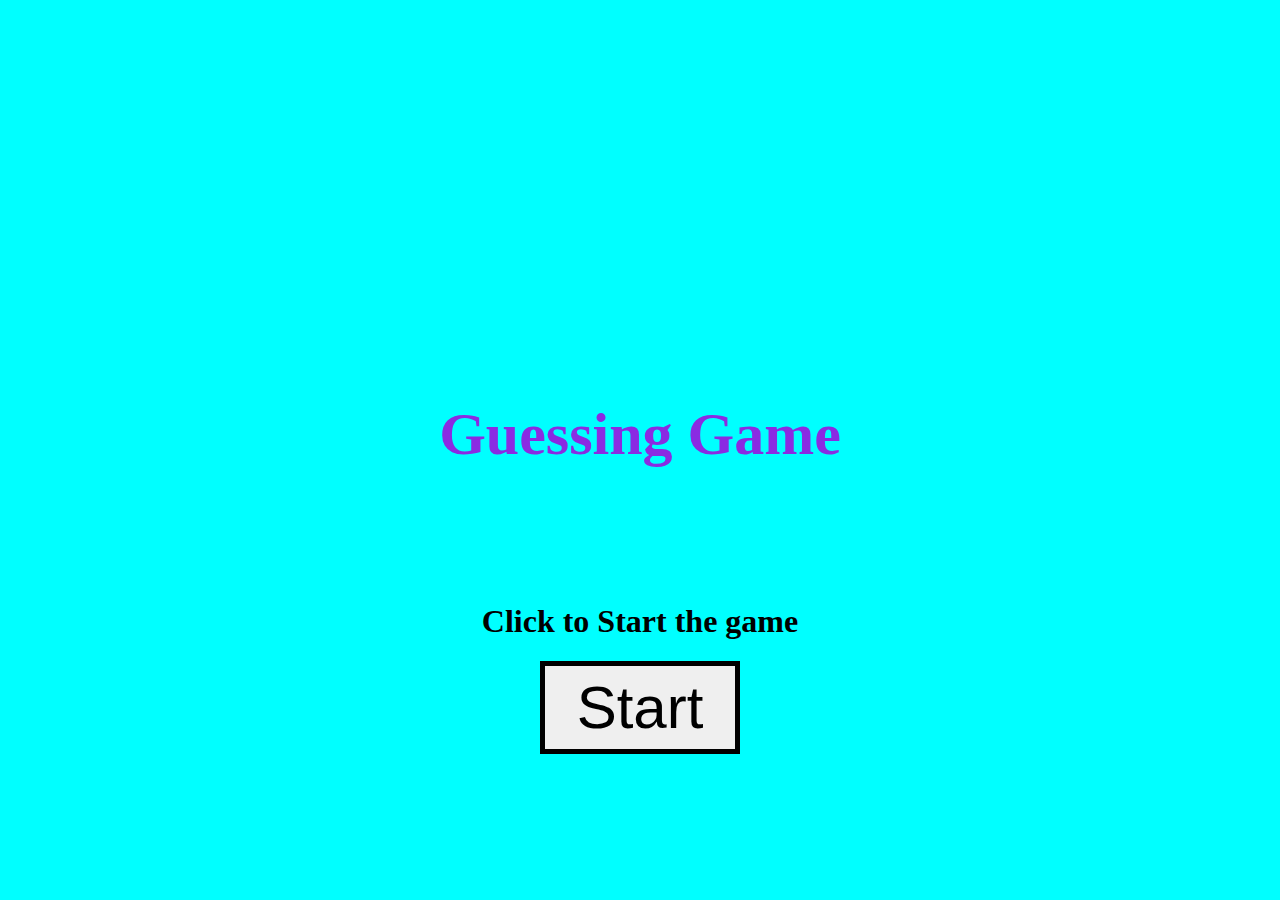
<file: index.html>
<!DOCTYPE html>
<html lang="en">

<head>
    <meta charset="UTF-8">
    <meta name="viewport" content="width=device-width, initial-scale=1.0">
    <title>Guess-Game</title>
    <script src="app.js"></script>
    <link rel="stylesheet" href="style.css">
</head>

<body id="one">
    <div class="one1">
        <h1 style="font-size:60px; color:blueviolet;">Guessing  Game</h1>
        <br>
        <br>
        <br>
        <br>
        <div>
            <h1>Click to Start the game</h1>
            <button class="button" onclick="buttonstart()">Start</button>
        </div>
    </div>
</body>
</html>
</file>
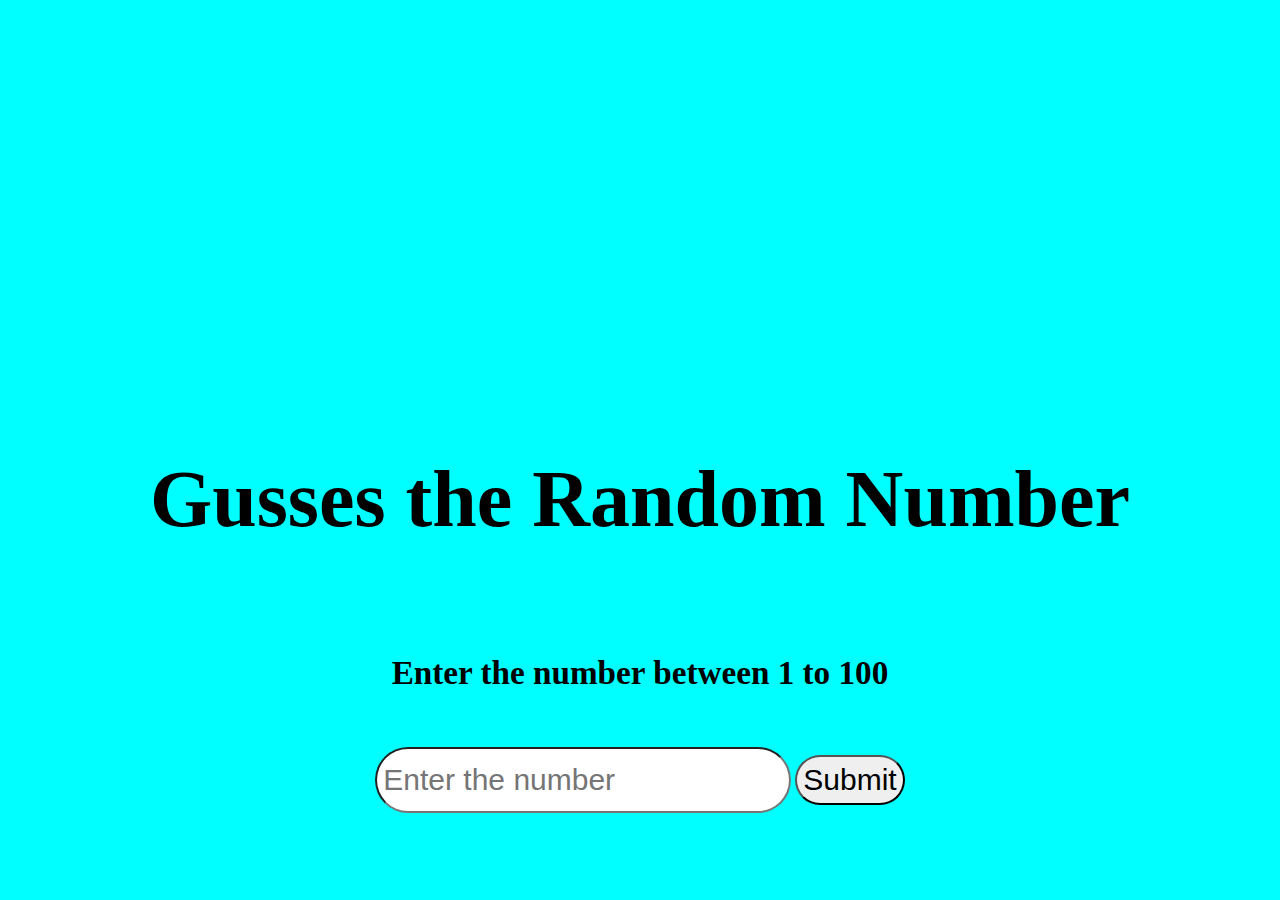
<file: index1.html>
<!DOCTYPE html>
<html lang="en">
<head>
    <meta charset="UTF-8">
    <meta name="viewport" content="width=device-width, initial-scale=1.0">
    <title>Guess-Game-2</title>
    <link rel="stylesheet" href="style.css">
    <script src="app.js"></script>
</head>
<body id="one">

    <div>
        <div id="two">
            <h1>Gusses the Random  Number</h1>
            <h5>Enter the number between 1 to 100</h5>
        </div>
         <input id="inputnum" type="number" placeholder="Enter the number">
        <button onclick="submitstart()" id="button">Submit</button>
    </div>
     <div>
        <h5 class="text" id="result"></h5> 
        <h5 class="text"  id="leave"></h5>
    </div>

</body>
</html>
</file>
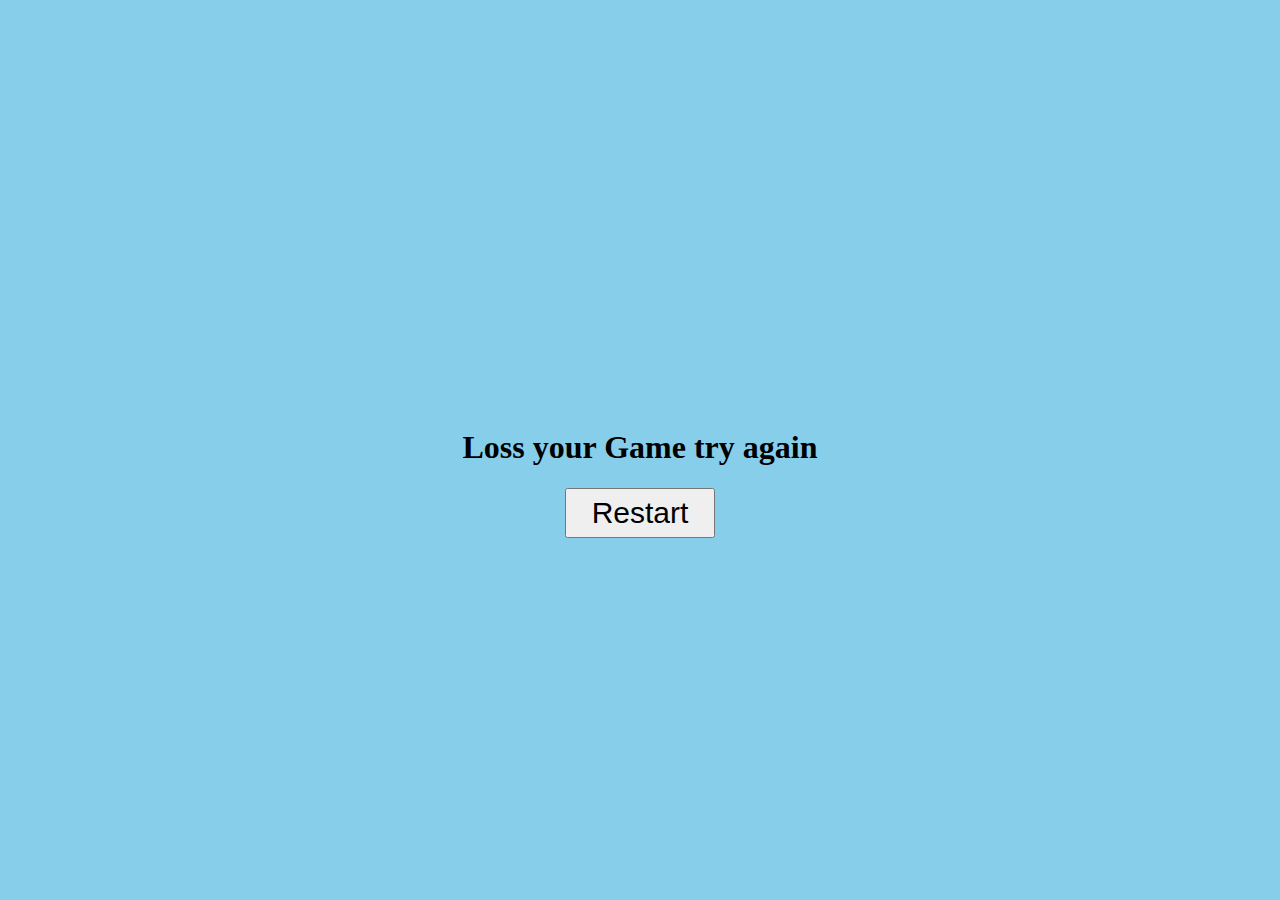
<file: loss.html>
<!DOCTYPE html>
<html lang="en">
<head>
    <meta charset="UTF-8">
    <meta name="viewport" content="width=device-width, initial-scale=1.0">
    <title>Losses-Page</title>
    <script src="app.js"></script>
    <link rel="stylesheet" href="style.css">
</head>
<body style="background-color:skyblue; padding-top:400px;">
    <center><h1>Loss your Game try again</h1>
    <button id="restartbutton" onclick="restart()">Restart</button>
    </center>
</body>
</html>
</file>
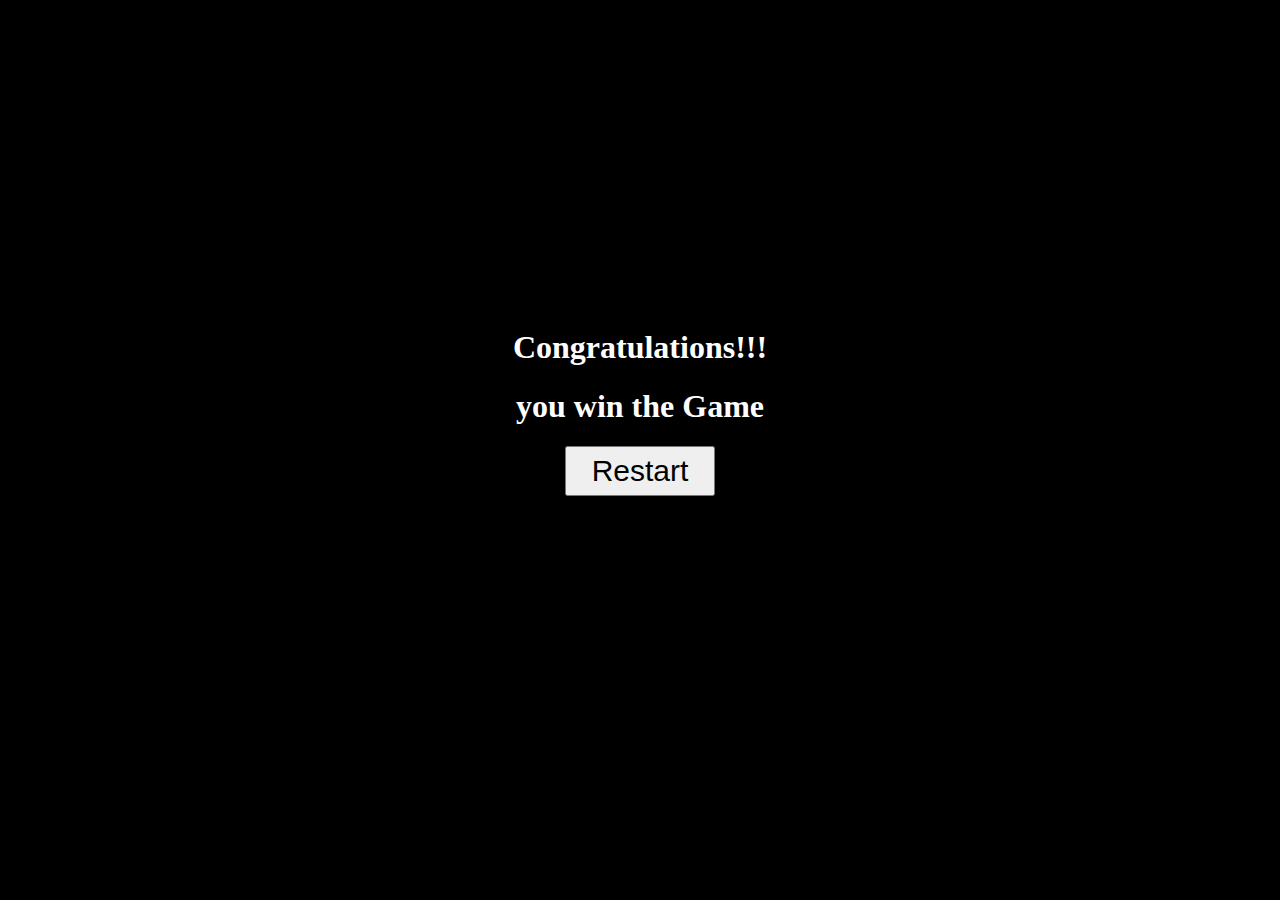
<file: win.html>
<!DOCTYPE html>
<html lang="en">
<head>
    <meta charset="UTF-8">
    <meta name="viewport" content="width=device-width, initial-scale=1.0">
    <title>Guess-Game-3</title>
    <script src="app.js"></script>
    <link rel="stylesheet" href="style.css">
</head>
<body id="win">
    <h1>Congratulations!!!</h1>
    <h1>you win the Game</h1>
     <button id="restartbutton" onclick="restart()">Restart</button>
     <h1 id="win" style="font-size:30px; color: white;"></h1>
</body>
</html>
</file>
<file: style.css>
#one{
    text-align: center;
    background-color:aqua;
}
.one1{
    margin-top:400px;

}
.button{
        font-size:60px;
        width:200px;
        border:5px black solid;
        border-radius:0px;
        padding:7px; 
}
.button:hover{
    background-color:black;
    color:white;
    cursor: pointer;
}
#two{
    margin-top:400px;
    font-size:40px;
    display: flex;
    flex-direction:column;

}
#inputnum{
    font-size:30px;
    width: 400px;
    height: 50px;
    border-radius:50px;
    padding:6px;

}
#button{
   font-size:30px;
    width: auto;
    height: 50px;
    border-radius:50px;
    padding:6px;
}
#button:hover{
    background-color:black;
    color: white;
}
.text{
    font-size:40px;
}
#restartbutton{
    width:150px;
    height:50px;
    font-size:30px;
}
#restartbutton:hover{
    background-color:black;
    color:white;
    cursor: pointer;
}
#win{
    padding-top:300px;
    background-color:black;
    color: white;
    text-align:center;

}
</file>
